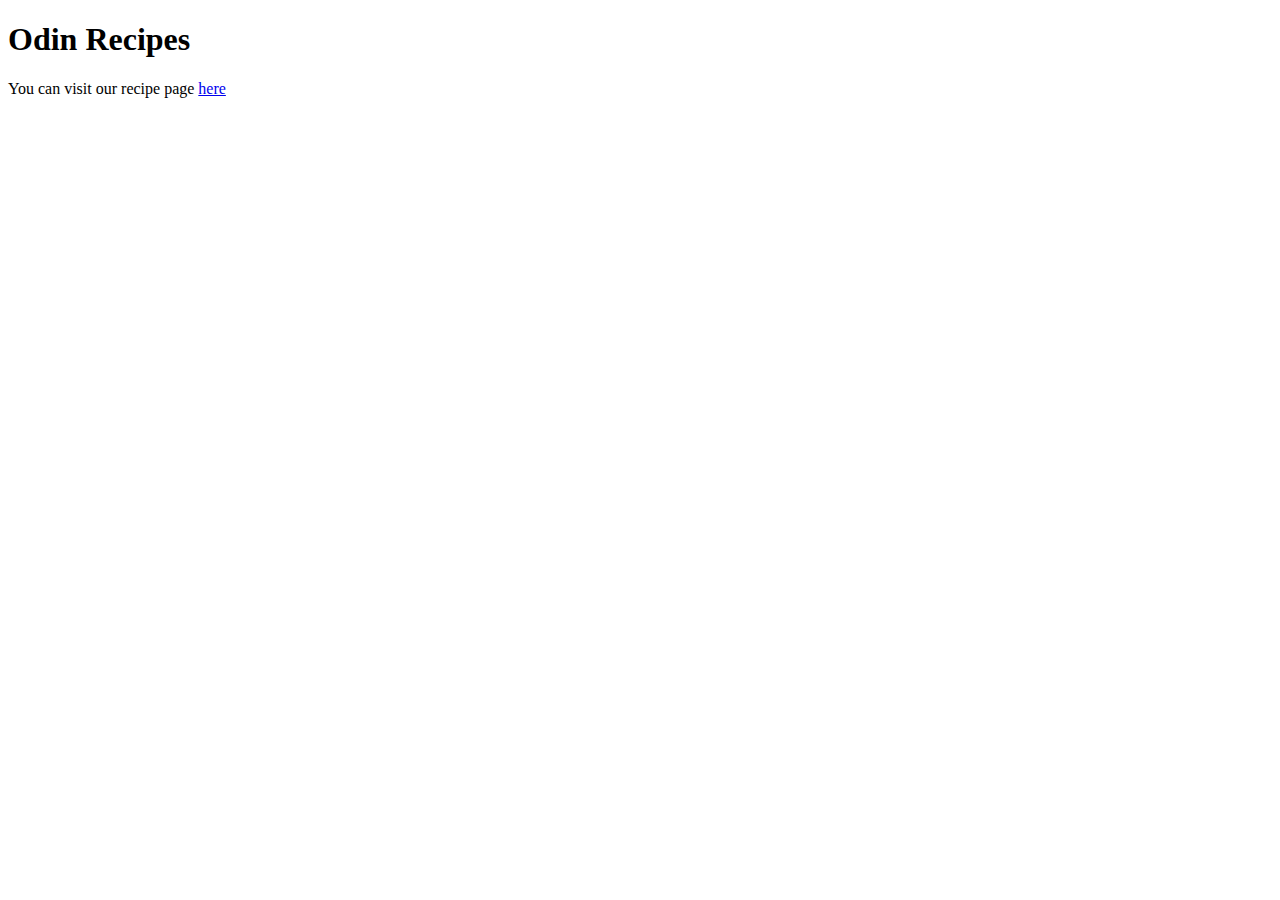
<file: index.html>
<!DOCTYPE html>
<html lang="en">
<head>
    <meta charset="UTF-8">
    <meta http-equiv="X-UA-Compatible" content="IE=edge">
    <meta name="viewport" content="width=device-width, initial-scale=1.0">
    <title>Document</title>
</head>
<body>
    <h1>Odin Recipes</h1>
    <p>You can visit our recipe page <a href="recipes/lasagna.html">here</a></p>
</body>
</html>
</file>
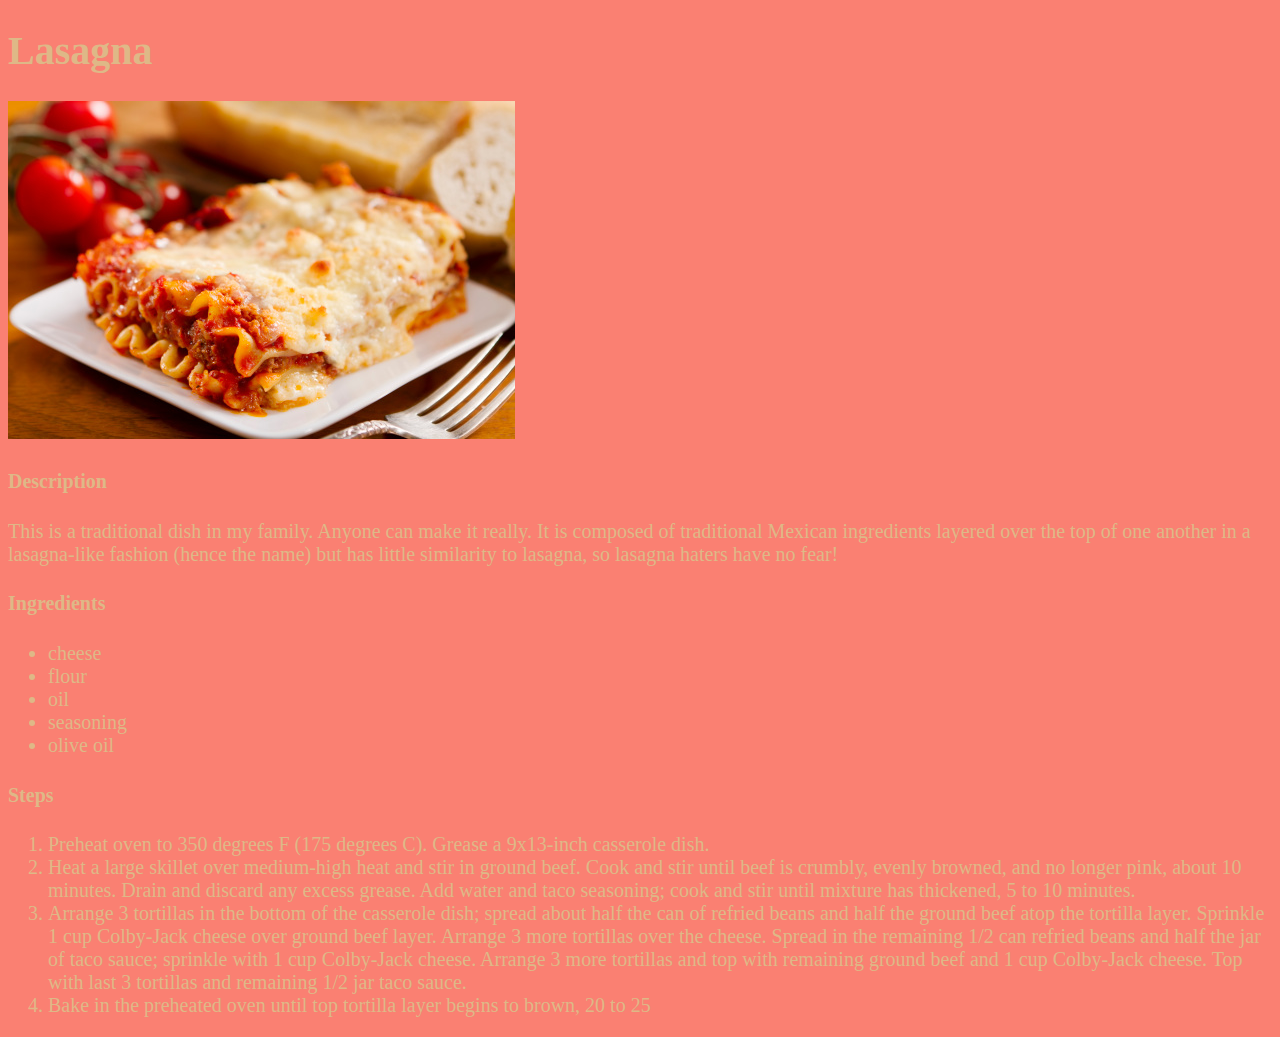
<file: recipes/lasagna.html>
<!DOCTYPE html>
<html class="sharingan" lang="en">
<head>
    <meta charset="UTF-8">
    <meta http-equiv="X-UA-Compatible" content="IE=edge">
    <meta name="viewport" content="width=device-width, initial-scale=1.0">
    <title>Lasagna</title>
    <link rel="stylesheet" href="lasagna.css">
</head>
<body>
    <h1>Lasagna</h1>
    <img src="lasagna.jpg" alt="A delicious lasagna">
    <h4>Description</h4>
    <p>This is a traditional dish in my family. Anyone can make it really. It is composed of traditional Mexican ingredients layered over the top of one another in a lasagna-like fashion (hence the name) but has little similarity to lasagna, so lasagna haters have no fear!</p>
    <h4>Ingredients</h4>
    <ul>
        <li>cheese</li>
        <li>flour</li>
        <li>oil</li>
        <li>seasoning</li>
        <li>olive oil</li>
    
    
    </ul>
    <h4>Steps</h4>
    <ol>
        <li>Preheat oven to 350 degrees F (175 degrees C). Grease a 9x13-inch casserole dish.</li>

        <li>Heat a large skillet over medium-high heat and stir in ground beef. Cook and stir until beef is crumbly, evenly browned, and no longer pink, about 10 minutes. Drain and discard any excess grease. Add water and taco seasoning; cook and stir until mixture has thickened, 5 to 10 minutes.
        
        </li>

        <li>Arrange 3 tortillas in the bottom of the casserole dish; spread about half the can of refried beans and half the ground beef atop the tortilla layer. Sprinkle 1 cup Colby-Jack cheese over ground beef layer. Arrange 3 more tortillas over the cheese. Spread in the remaining 1/2 can refried beans and half the jar of taco sauce; sprinkle with 1 cup Colby-Jack cheese. Arrange 3 more tortillas and top with remaining ground beef and 1 cup Colby-Jack cheese. Top with last 3 tortillas and remaining 1/2 jar taco sauce.</li>
        <li>Bake in the preheated oven until top tortilla layer begins to brown, 20 to 25</li>
    </ol>


</body>
</body>
</html>
</file>
<file: recipes/lasagna.css>
.sharingan{
    background-color: salmon;
    color: burlywood;
    font-size: 20px;

}
</file>
